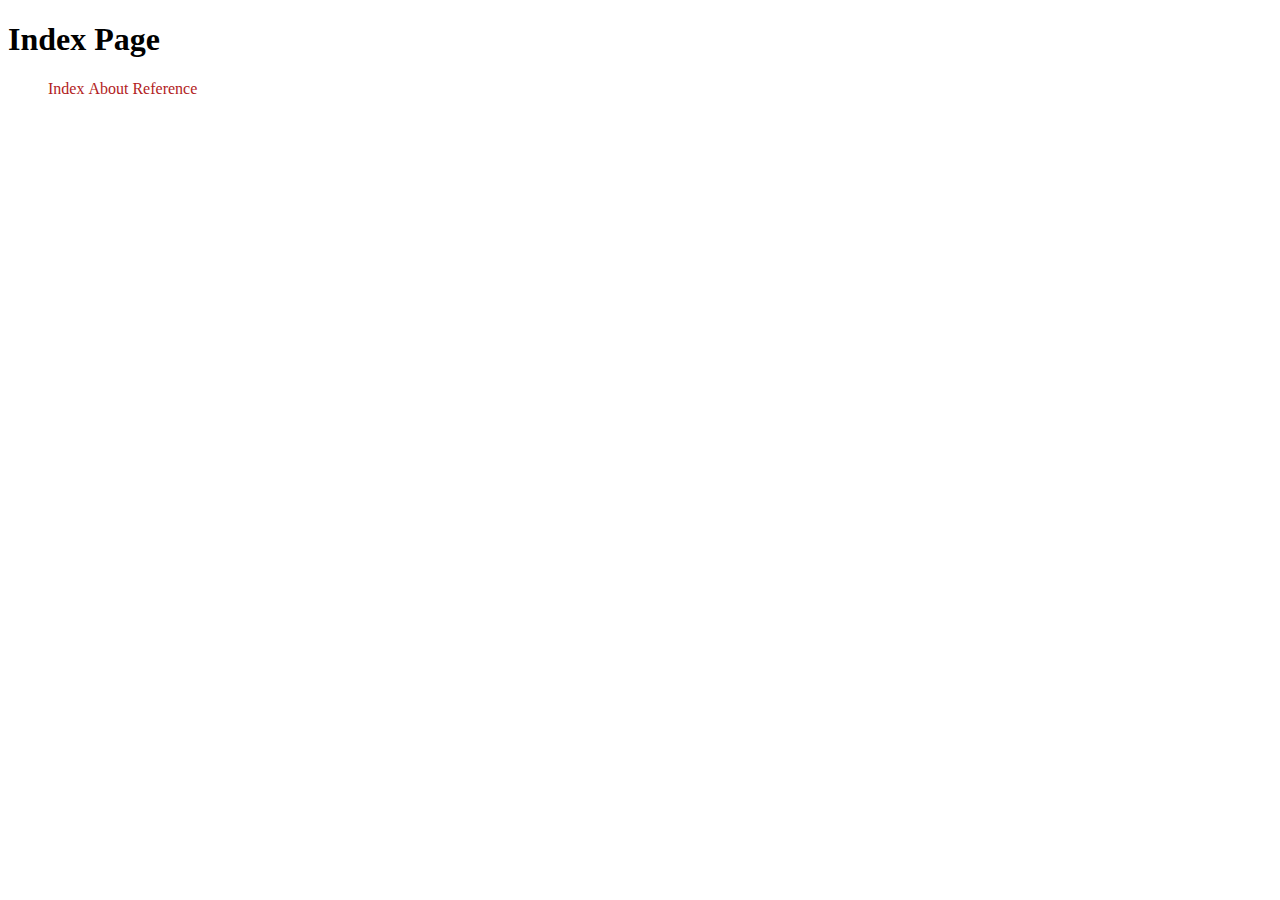
<file: css/index.htm>
<!DOCTYPE html>
<head>
    <!-- türkçe karakter -->
    <meta charset="UTF-8">
    <meta http-equiv="X-UA-Compatible" content="IE=edge" />
    <!-- responsive design -->
    <meta name="viewport" content="width=device-width, initial-scale=1.0" />
    <meta name="author" content="Emre YILDIZ" />
    <title>Index</title>
    <link rel="stylesheet" href="style.css">
</head>
    <body>
        <h1>Index Page</h1>
        <ul>
            <li><a href="">Index</a></li>
            <li><a href="">About</a></li>
            <li><a href="">Reference</a></li>
        </ul>
    </body>
</file>
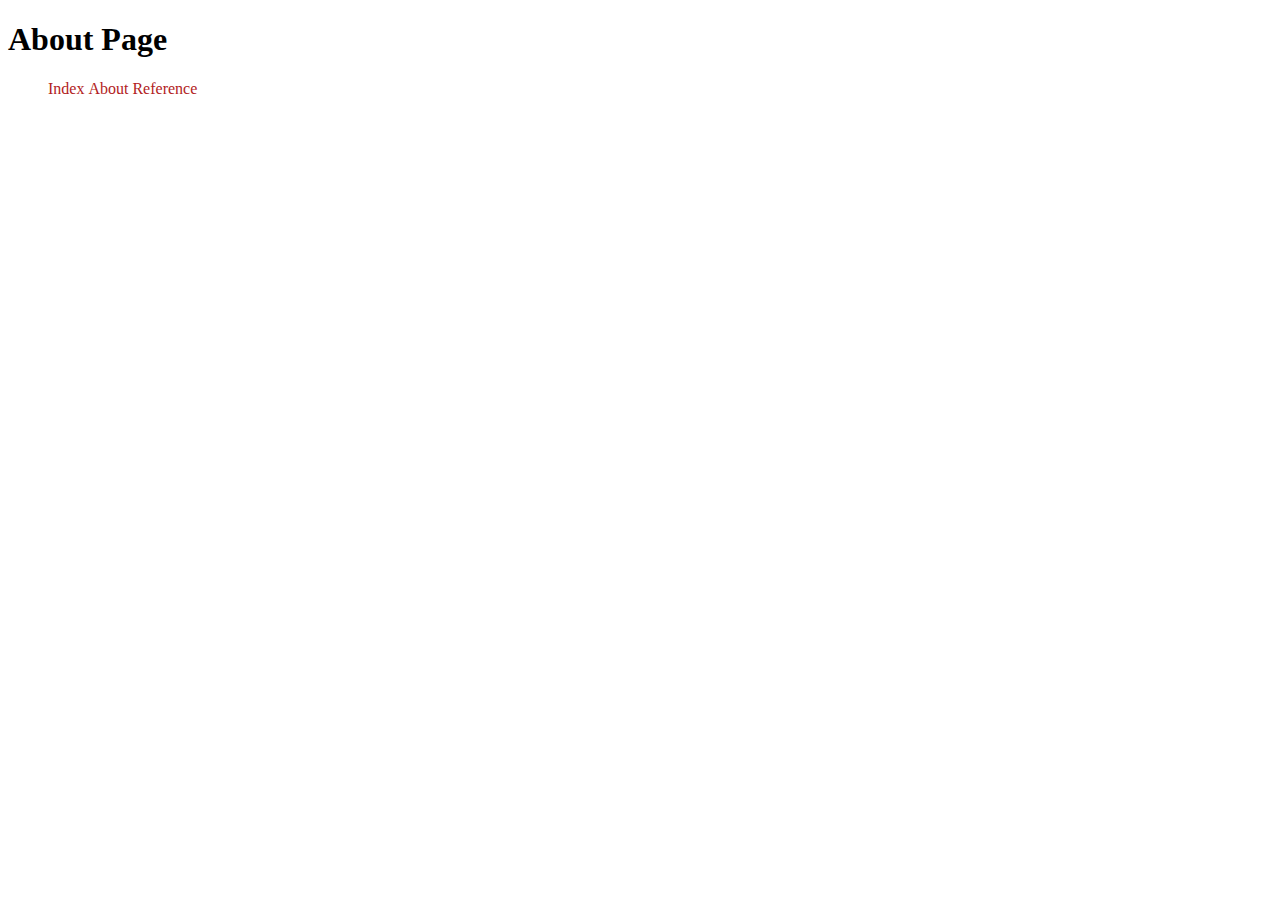
<file: css/about.html>
<!DOCTYPE html>
<head>
    <!-- türkçe karakter -->
    <meta charset="UTF-8">
    <meta http-equiv="X-UA-Compatible" content="IE=edge" />
    <!-- responsive design -->
    <meta name="viewport" content="width=device-width, initial-scale=1.0" />
    <meta name="author" content="Emre YILDIZ" />
    <title>About</title>
    <link rel="stylesheet" href="style.css">
</head>
<body>
    <h1>About Page</h1>
    <ul>
        <li><a href="">Index</a></li>
        <li><a href="">About</a></li>
        <li><a href="">Reference</a></li>
    </ul>
</body>
</file>
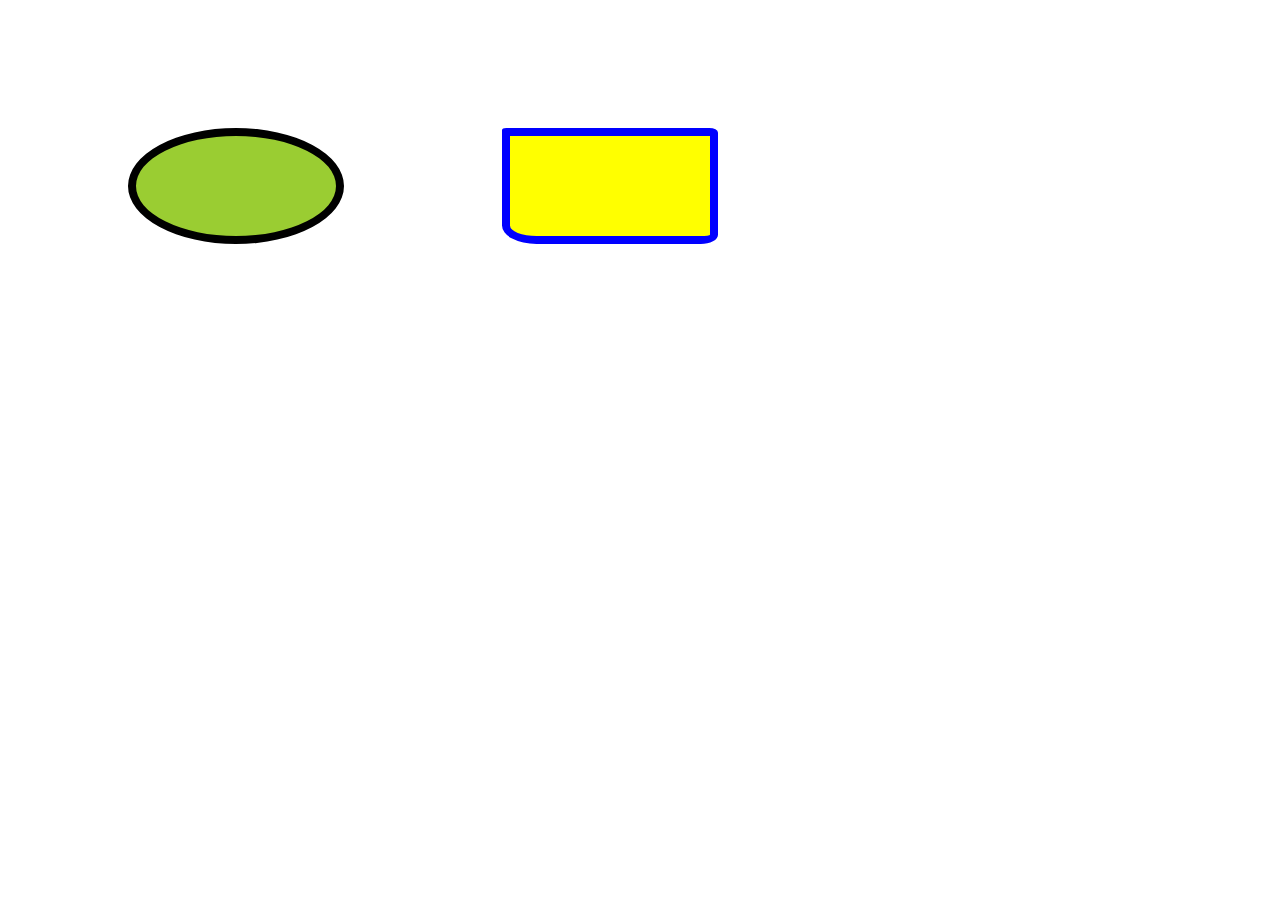
<file: css/homework1css.html>
<!DOCTYPE html>
<html lang="en">
  <head>
    <meta charset="UTF-8" />
    <meta http-equiv="X-UA-Compatible" content="IE=edge" />
    <meta name="viewport" content="width=device-width, initial-scale=1.0" />
    <title>HomeWork1CSS</title>
  </head>
  <style>
    div div {
      /* yanyana ve kapladığı alan büyük olması için |display: inline-table;| kullandım blockta kullanılabilir. */
      /* |display: inline-block; kullanılabilir| */
      display: inline-table;
    }
    /* body kısmının köşelere olan %deli uzaklığı */
    body {
      margin: 10%;
    }
    .circle {
      /* sınır çizgisinin kalınlığı rengi */
      border: 8px solid black;
      /* sınır çizgisinin çapı */
      border-radius: 50%;
      width: 200px;
      height: 100px;
      background-color: yellowgreen;
    }
    .rectangle {
      /* çizilen çembere ve üst alt kısım ile arasındaki mesafeyi ayarlıyoruz. */
      margin-left: 15%;
      border: 8px solid blue;
      border-top-left-radius: 2%;
      border-top-right-radius: 4%;
      border-bottom-right-radius: 8%;
      border-bottom-left-radius: 16%;
      width: 200px;
      height: 100px;
      background-color: yellow;
    }
  </style>
  <body>
    <div>
      <div class="circle"></div>
    <div class="rectangle"></div>
  </div>
    
  </body>
</html>
</file>
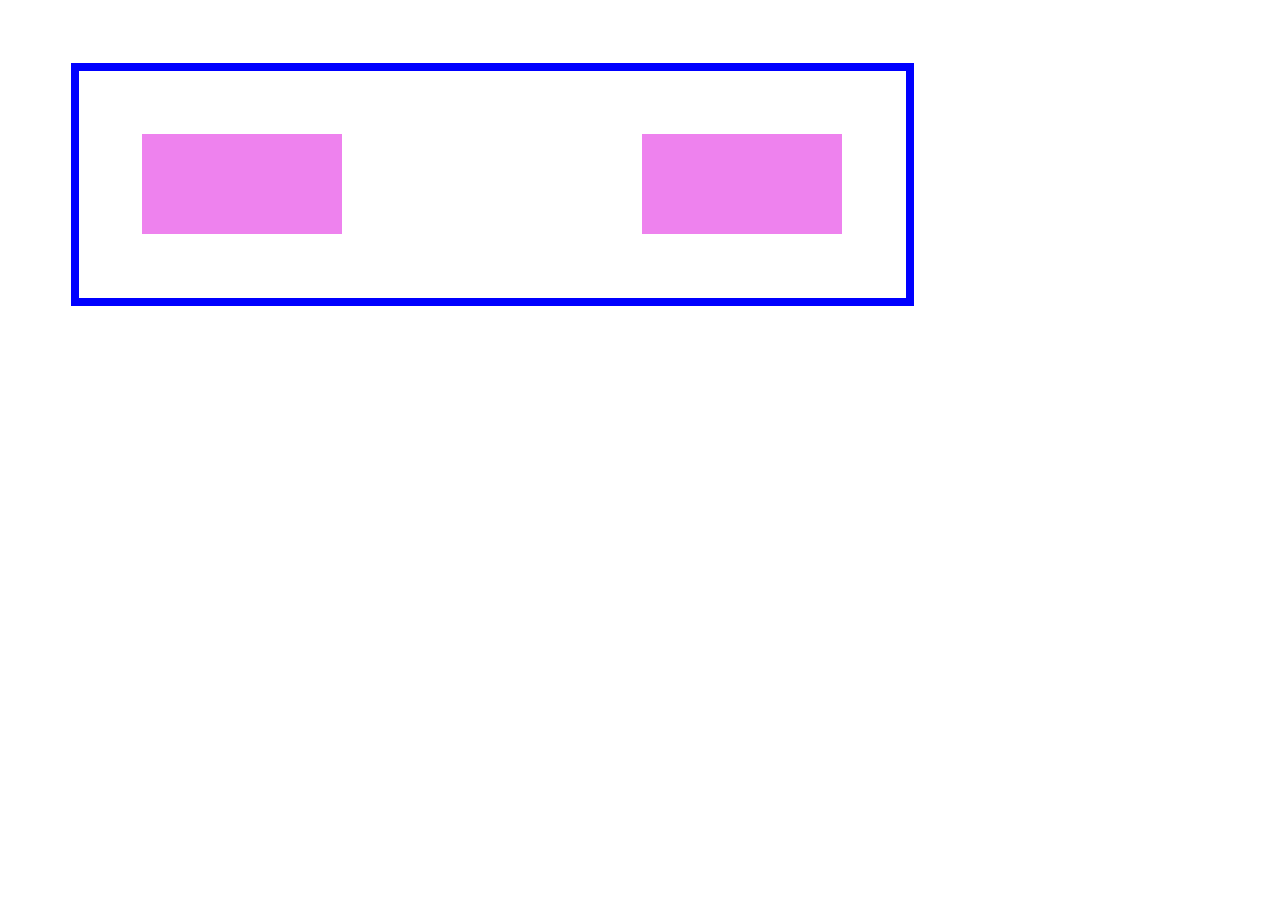
<file: css/homework2css.html>
<!DOCTYPE html>
<html lang="en">
  <head>
    <meta charset="UTF-8" />
    <meta http-equiv="X-UA-Compatible" content="IE=edge" />
    <meta name="viewport" content="width=device-width, initial-scale=1.0" />
    <title>HomeWork2CSS</title>
    <style>
        .left-rectangle {
        float: left;
      }
      .right-rectangle {
        float: right;
      }
      .border {
          /* margin köşelere olan sabit uzaklık orantılı olsun diye % deli kullandım*/
        margin: 5%;
        /* border ile kareler arasındaki uzaklık */
        padding: 5%;
        /* border'ın kalınlığı ve renk ayarı */
        border: 8px solid blue;
        /* sınır çizgilerinin oluşturduğu şeklin kenar uzunlukları */
        width: 700px;
        height: 100px;
      }
        /* div sınıfının child'larına ulaşmak için |div div div| kullandım */
        /* benim ulaşmak istediğim div içiçe iki div in içinde olduğundan |div div div| kullandım */
      div div div {
        width: 200px;
        height: 100px;
        background-color: violet;
      }
    </style>
  </head>
  <body>
    <div class="border">
        <div>
        <div class="left-rectangle"></div>
      <div class="right-rectangle"></div>
    </div>
    </div>
  </body>
</html>
</file>
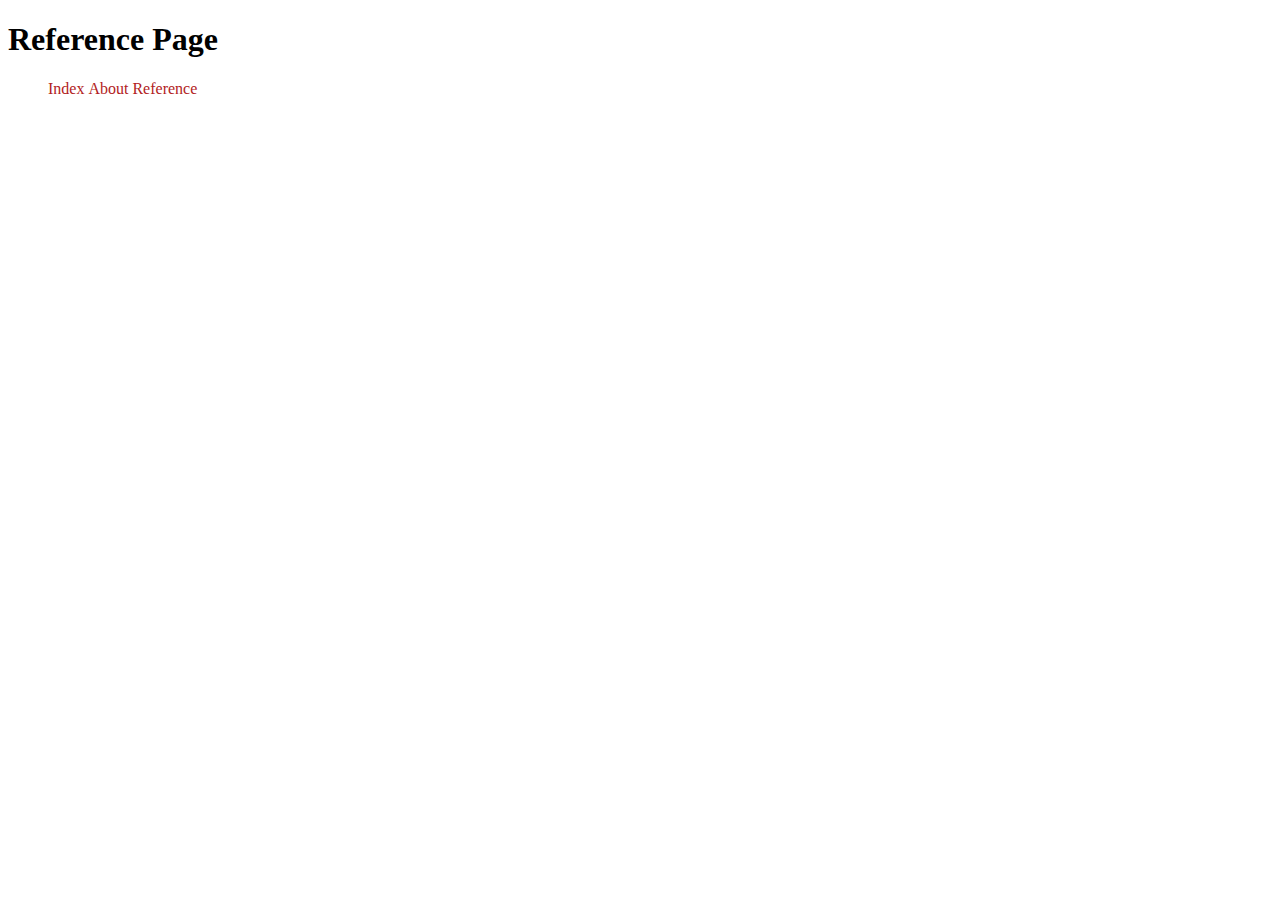
<file: css/reference.html>
<!DOCTYPE html>
<head>
    <!-- türkçe karakter -->
    <meta charset="UTF-8">
    <meta http-equiv="X-UA-Compatible" content="IE=edge" />
    <!-- responsive design -->
    <meta name="viewport" content="width=device-width, initial-scale=1.0" />
    <meta name="author" content="Emre YILDIZ" />
    <title>Reference</title>
    <link rel="stylesheet" href="style.css">
</head>
<body>
    <h1>Reference Page</h1>
    <ul>
        <li><a href="">Index</a></li>
        <li><a href="">About</a></li>
        <li><a href="">Reference</a></li>
    </ul>
</body>
</file>
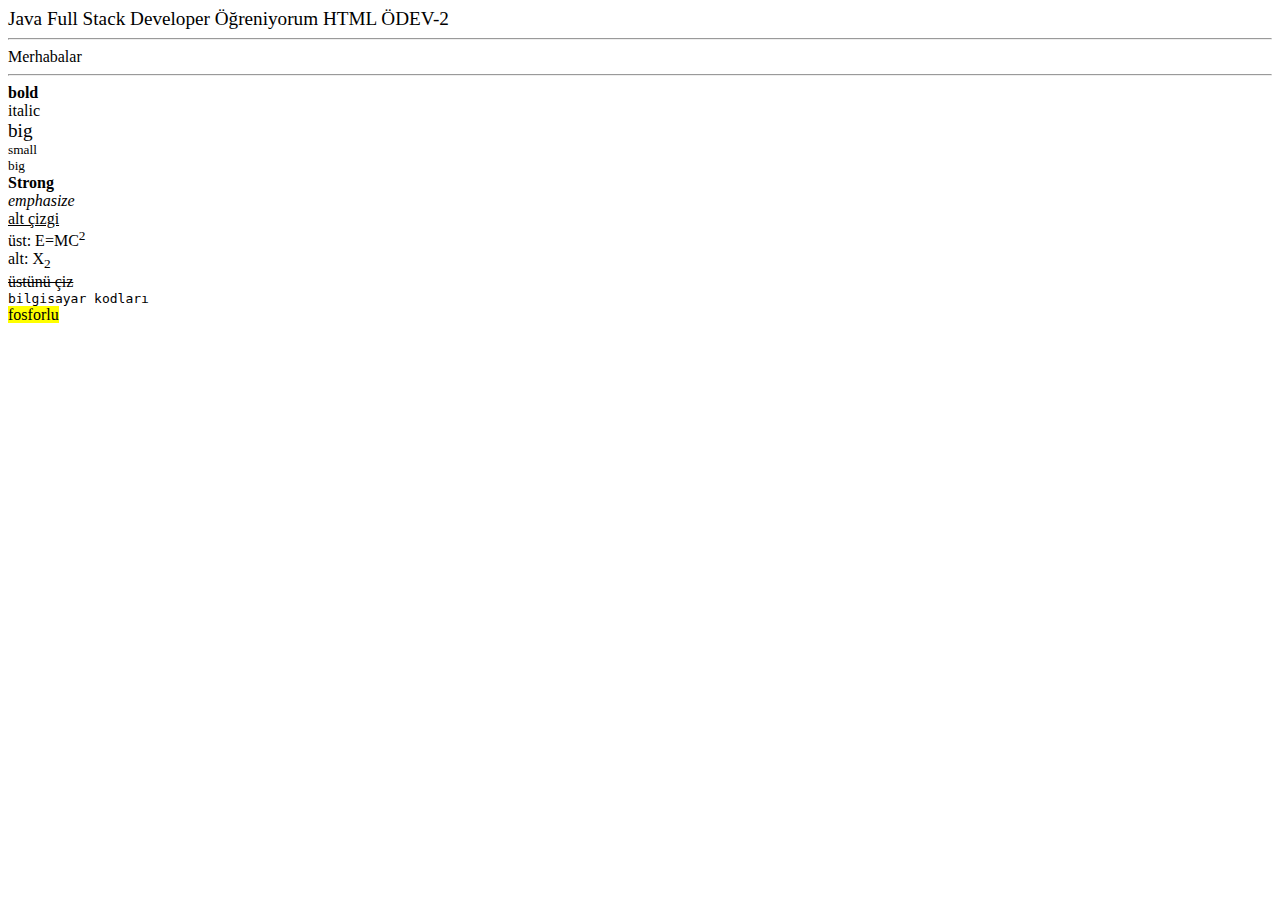
<file: html/htmlcodes/homework1.html>
<head>
    <!-- türkçe karakter -->
    <meta charset="UTF-8">
    <meta http-equiv="X-UA-Compatible" content="IE=edge" />
    <!-- responsive design -->
    <meta name="viewport" content="width=device-width, initial-scale=1.0" />
    <meta name="author" content="Emre YILDIZ" />
    <meta name="description" content="Html5 property" />
    <!-- Başlık -->
    <big>Java Full Stack Developer Öğreniyorum HTML ÖDEV-2</big>
    <hr>
    </head>
    Merhabalar
    <hr>
    <b>bold</b> <br>
    <italic>italic</italic> <br>
    <big>big</big> <br>
    <small>small</small> <br>
    <small>big</small> <br>
    <strong>Strong</strong> <br>
    <em>emphasize</em> <br>
    <ins>alt çizgi</ins> <br>
    üst: E=MC<sup>2</sup> <br>
    alt: X<sub>2</sub> <br>
    <del>üstünü çiz</del> <br>
    <code>bilgisayar kodları</code> <br>
    <mark>fosforlu</mark> <br>
    <body>
    </body>
</file>
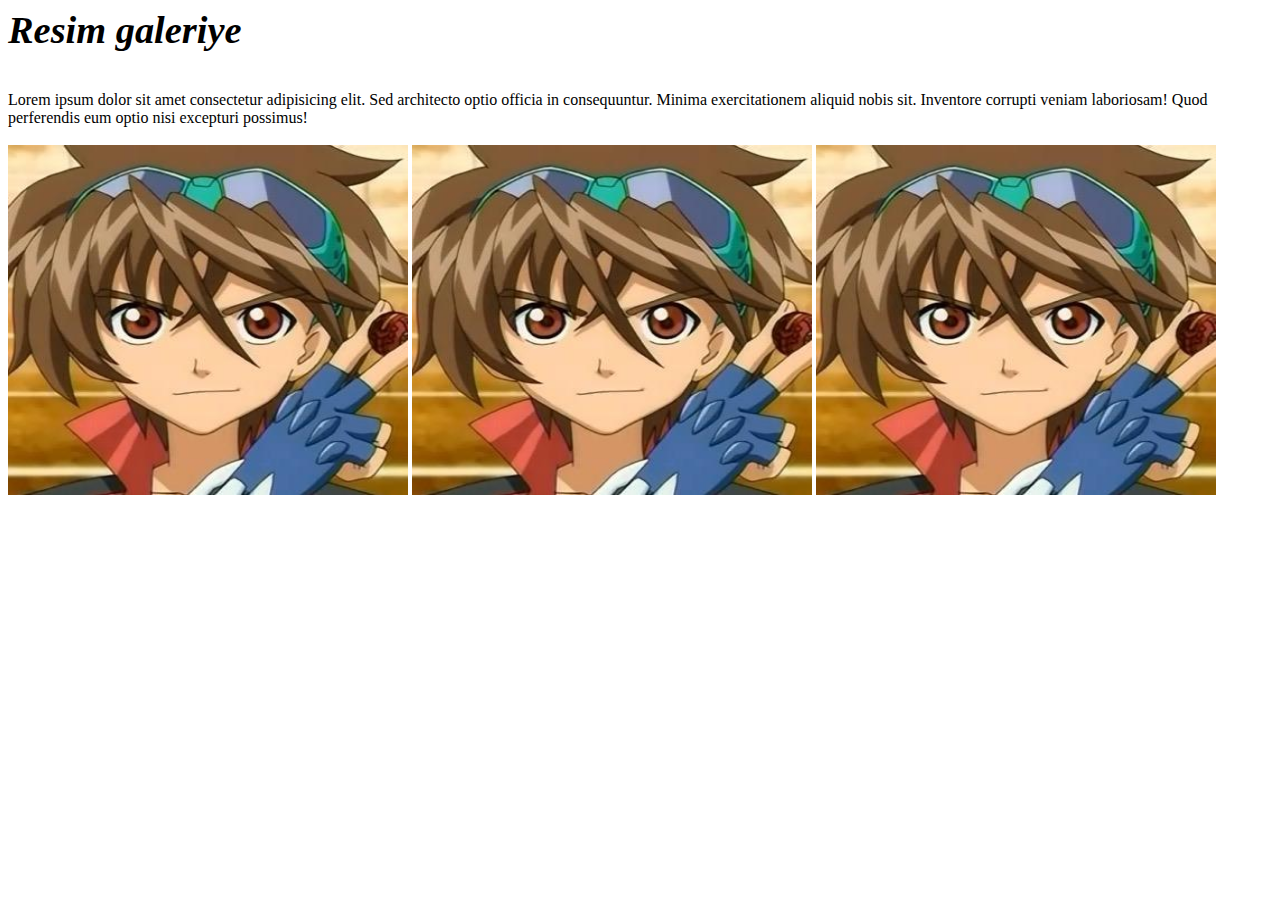
<file: html/htmlcodes/homework3.html>
<head>
    <!-- türkçe karakter -->
    <meta charset="UTF-8">
    <meta http-equiv="X-UA-Compatible" content="IE=edge" />
    <!-- responsive design -->
    <meta name="viewport" content="width=device-width, initial-scale=1.0" />
    <meta name="author" content="Emre YILDIZ" />
    <meta name="description" content="Html5 property" />
    <!-- başlık  -->
    <h1><big><em><b>Resim galeriye</b></em></big></h1>
    <br>
    </head>
    <body>
        Lorem ipsum dolor sit amet consectetur adipisicing elit. Sed architecto optio officia in consequuntur. Minima exercitationem aliquid nobis sit. Inventore corrupti veniam laboriosam! Quod perferendis eum optio nisi excepturi possimus!
        <br>
        <br>
        <!-- resim ekleme -->
        <img src="../resources/dan.jpg" alt="resimyok" width="400" height="350">
        <img src="../resources/dan.jpg" alt="resimyok" width="400" height="350">
        <img src="../resources/dan.jpg" alt="resimyok" width="400" height="350">
    </body>
</file>
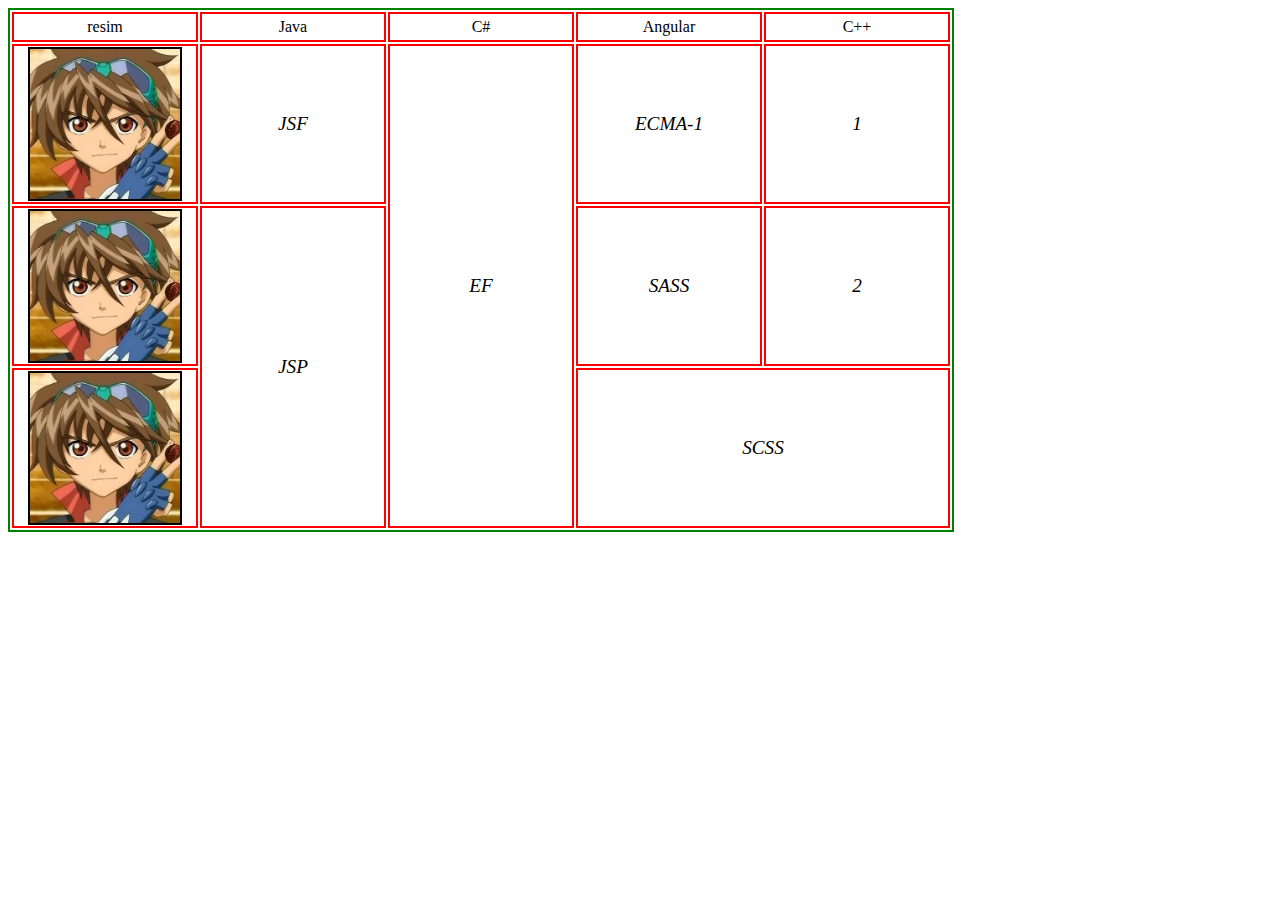
<file: html/htmlcodes/homework4.html>
<head>
    <!-- türkçe karakter -->
    <meta charset="UTF-8">
    <meta http-equiv="X-UA-Compatible" content="IE=edge" />
    <!-- responsive design -->
    <meta name="viewport" content="width=device-width, initial-scale=1.0" />
    <meta name="author" content="Emre YILDIZ" />
    <meta name="description" content="Html5 property" />
    <style>
        table{
            text-align: center;
            border: 2px solid green;
        }
            td
            {
                width: 180px;
                height: 30px;
                border:red 2px solid;
            }
    </style>
</head>
<body>
    <table>
        <!-- ilk satır -->
        <tr>
            <td>resim</td>
        <td>Java</td>
        <td>C#</td>
        <td>Angular</td>
        <td>C++</td>
        </tr>
        <tr>
            <!-- ikinci satır -->
            <td width="200" height="200" align="center"><img src="../resources/dan.jpg" height="150" width="150" border="2"></td>
            <td width="200" height="200" align="center"> <big><em>JSF</em></big></td>
            <!-- 3 blok boyunca devam ettiği için rowspan 3 kullandım -->
            <td width="200" height="200" rowspan="3" align="center"> <big><em>EF</em></big></td>
            <td width="200" height="200" align="center"> <big><em>ECMA-1</em></big></td>
            <td width="200" height="200" align="center"> <big><em>1</em></big></td>
        </tr>
        <tr>
            <!-- üçüncü satır -->
            <td width="200" height="200" align="center"><img src="../resources/dan.jpg" height="150" width="150" border="2"></td>
            <!-- 2 blok boyunca devam ettiği için rowspan 2 kullandım -->
            <td width="200" height="200" rowspan="2" align="center"> <big><em>JSP</em></big></td>
            <td width="200" height="200" align="center"> <big><em>SASS</em></big></td>
            <td width="200" height="200" align="center"> <big><em>2</em></big></td>
        </tr>
        <tr>
            <!-- dördüncü satır -->
            <td width="200" height="200" align="center"><img src="../resources/dan.jpg" height="150" width="150" border="2"></td>
            <!-- yanyana 2 bloğu kapsadığı için col span 2 -->
            <td width="200" height="200" colspan="2" align="center"> <big><em>SCSS</em></big></td>
        </tr>
        
        
    </table>
</body>
</file>
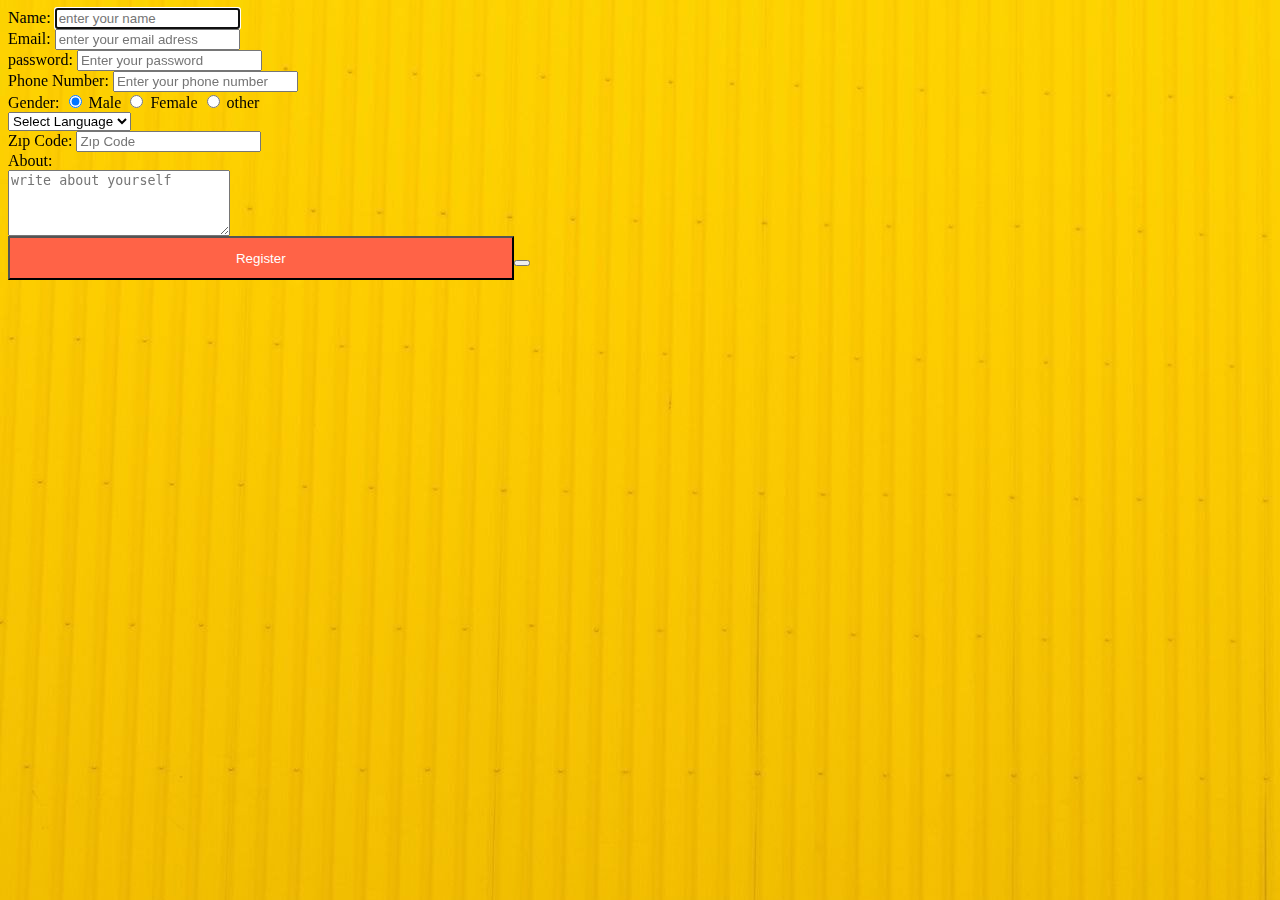
<file: html/htmlcodes/homework5.html>
<head>
<!-- türkçe karakter -->
<meta charset="UTF-8">
<meta http-equiv="X-UA-Compatible" content="IE=edge" />

<!-- responsive design -->
<meta name="viewport" content="width=device-width, initial-scale=1.0" />
<meta name="author" content="Emre YILDIZ" />
<meta name="description" content="Html5 property" />
</head>
<body background="../resources/resim.jpg" >
    <!-- isim bölümü -->
    <div>
        <label for="adi">Name:</label>
        <input type="text" id="adi" name="adi" placeholder="enter your name " required autofocus />
    </div>
    <div>
        <!-- e-mail bölümü -->
        <label for="Email">Email:</label>
        <input type="email" id="email" name="email" placeholder="enter your email adress" required/>
    </div>
    <div>
        <!-- password kısmı -->
        <label for="Password">password:</label>
        <input type="Password" id="Password" name="Password" placeholder="Enter your password" required/>
    </div>
    <div>
        <!-- telefon numarası -->
        <label for="Phone_Number">Phone Number:</label>
        <input type="Phone_Number" id="Phone_Number" name="Phone_Number" placeholder="Enter your phone number" required/>
    </div>
    <div>
        <!-- cinsiyet bölümü -->
        <label for="Gender">Gender:</label>
        <input type="radio" id="Male" name="gender" checked  />
            <label for="Male">Male</label>

            <input type="radio" id="female" name="gender"  />
            <label for="female">Female</label>

            <input type="radio" id="Other" name="gender"  />
            <label for="Other">other</label>
    </div>

    <div>
        <!-- dil bölümü -->
        <select name="backend_data" id="data" >
            <option value="0" >Select Language</option>
            <option value="backend_Turkish" >Turkish</option>
            <option value="backend_English" >English</option>
            <option value="backend_Chinese" >Chinese</option>
        </select>
    </div>
    <div>
        <!-- zip code -->
        <label for="Zıp_Code">Zıp Code:</label>
        <input type="text" id="Zıp_Code" name="Zıp_Code" placeholder="Zıp Code" required autofocus />
    </div>
    <!-- about kısmı -->
    <div><label for="About">About:</label></div>
    <div>
        <textarea placeholder="write about yourself" cols="25" rows="4"></textarea>
    </div>
    <div>
        <!-- register butonu -->
        <button style="background-color:tomato;color:white;width:40%;height: 5%;">Register<button></button>
    </div>
   
   

</body>
</file>
<file: css/style.css>
a{color: firebrick;
    text-decoration: none;}
li{display: inline;}
</file>
